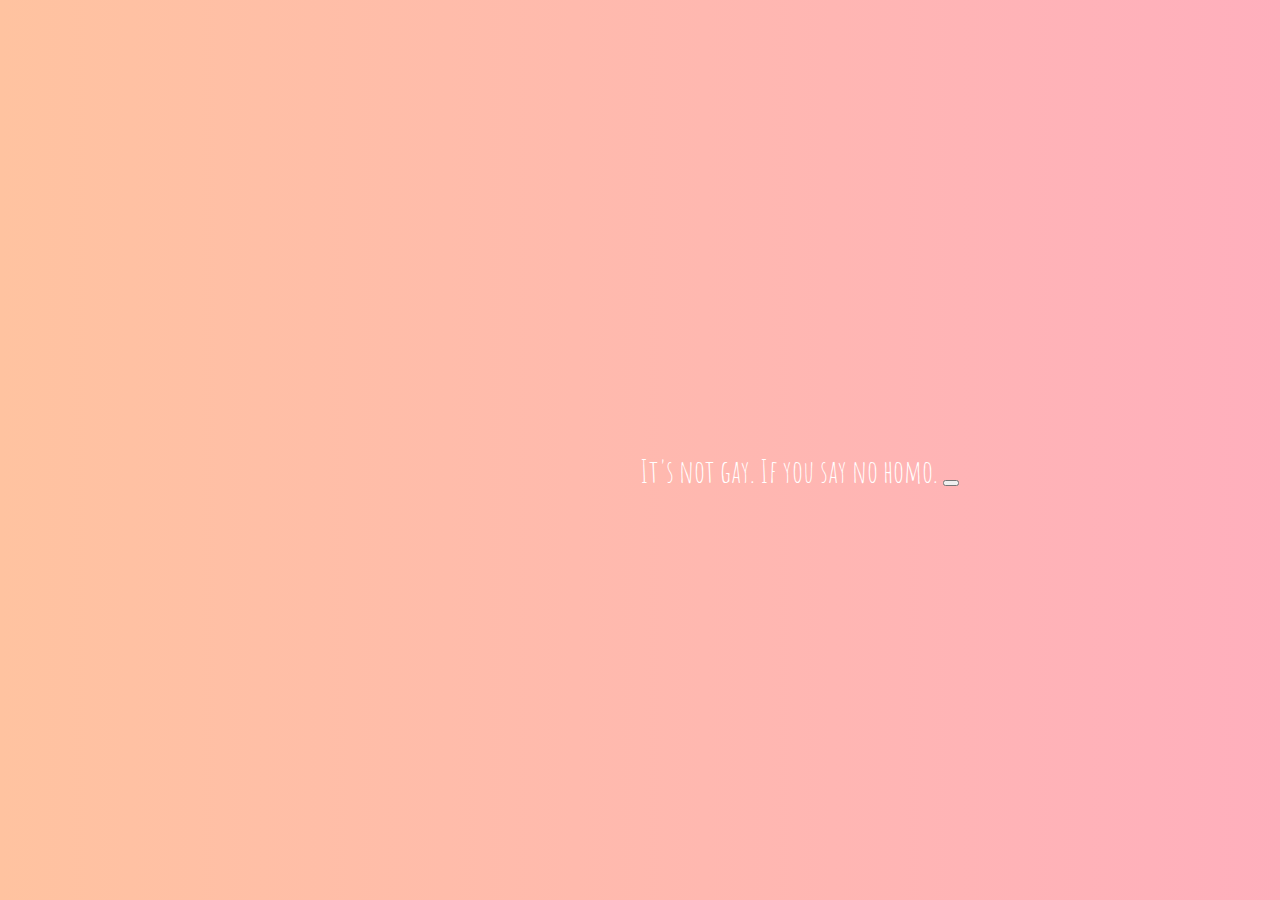
<file: index.html>
<!DOCTYPE html>
<html>
  <head>
    <meta charset="utf-8">
    <title></title>
    <link rel="stylesheet" href="./css/master.css">
  </head>
  <body>
<div class="logo">
  <span>It's not gay. If you say no homo.</span>
  <button id="b"></button>
</div>
<script src="./scripts/script.js" charset="utf-8"></script>
  </body>
</html>
</file>
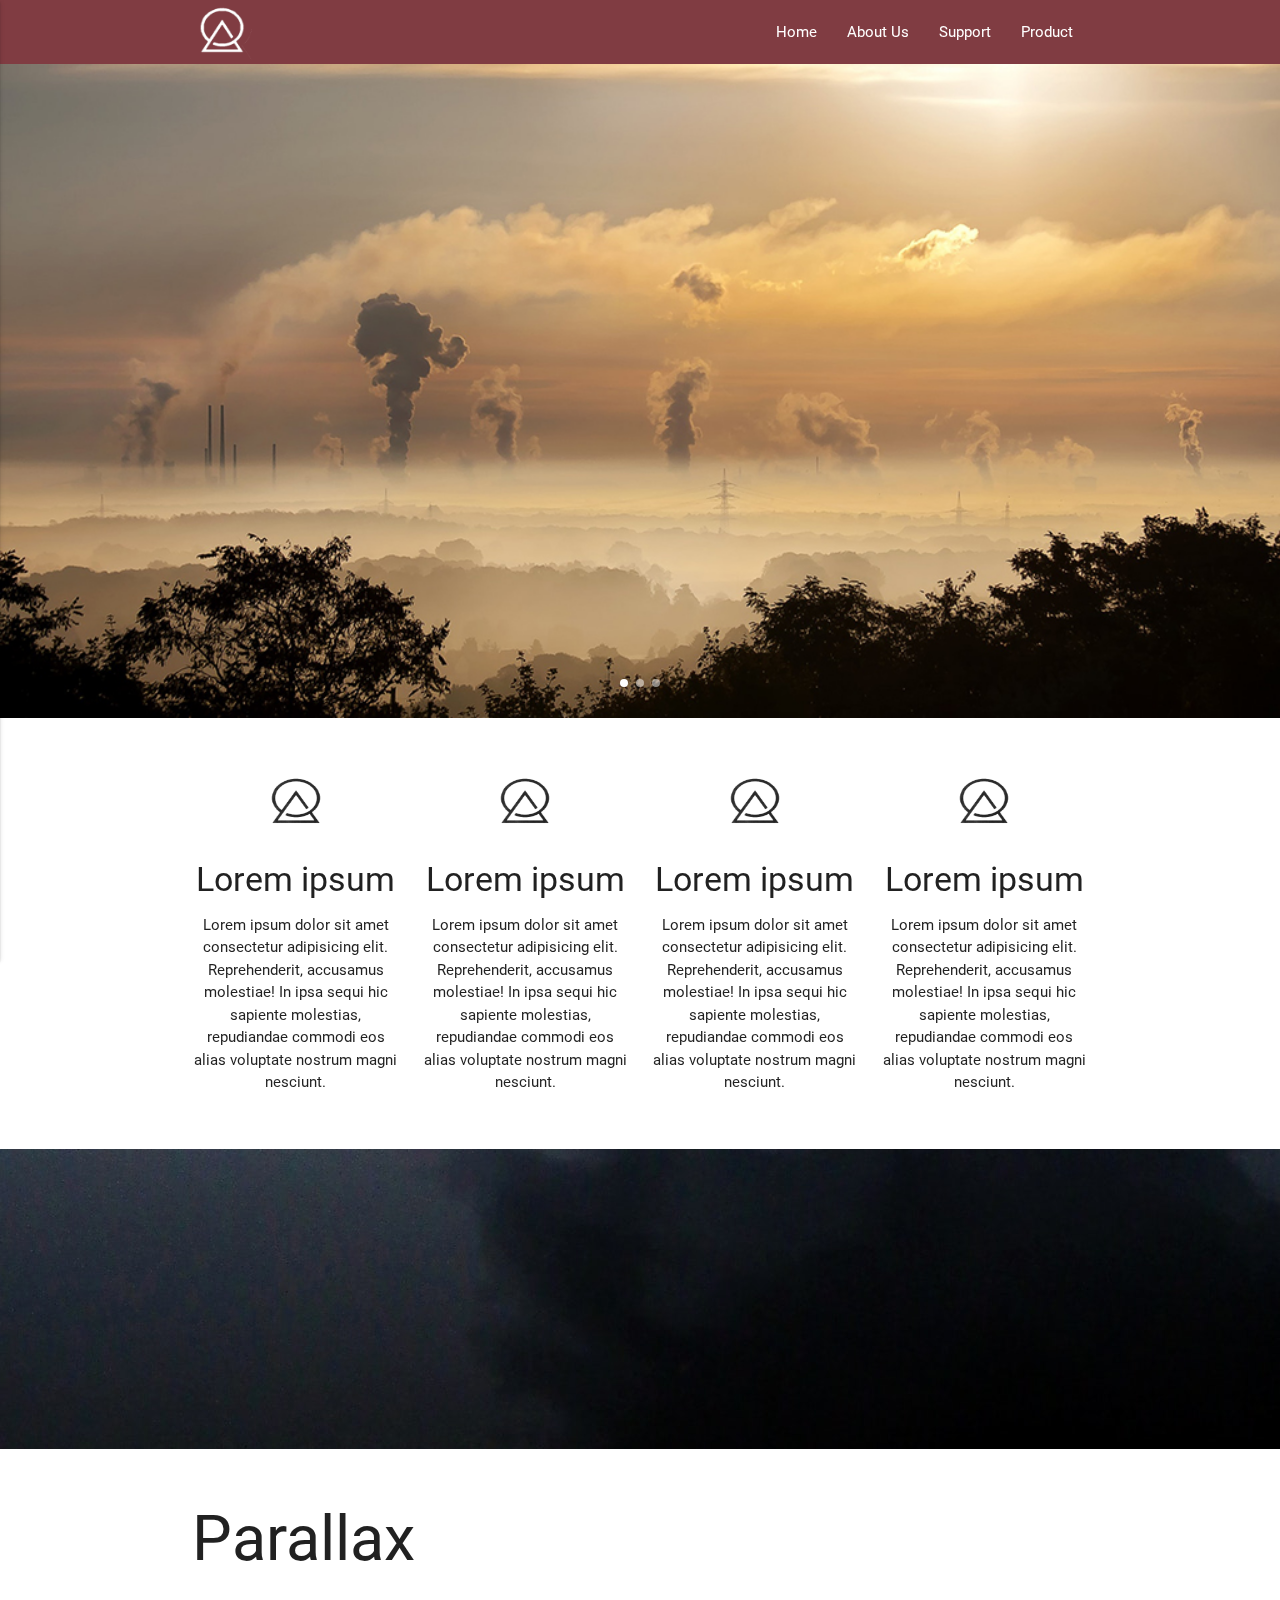
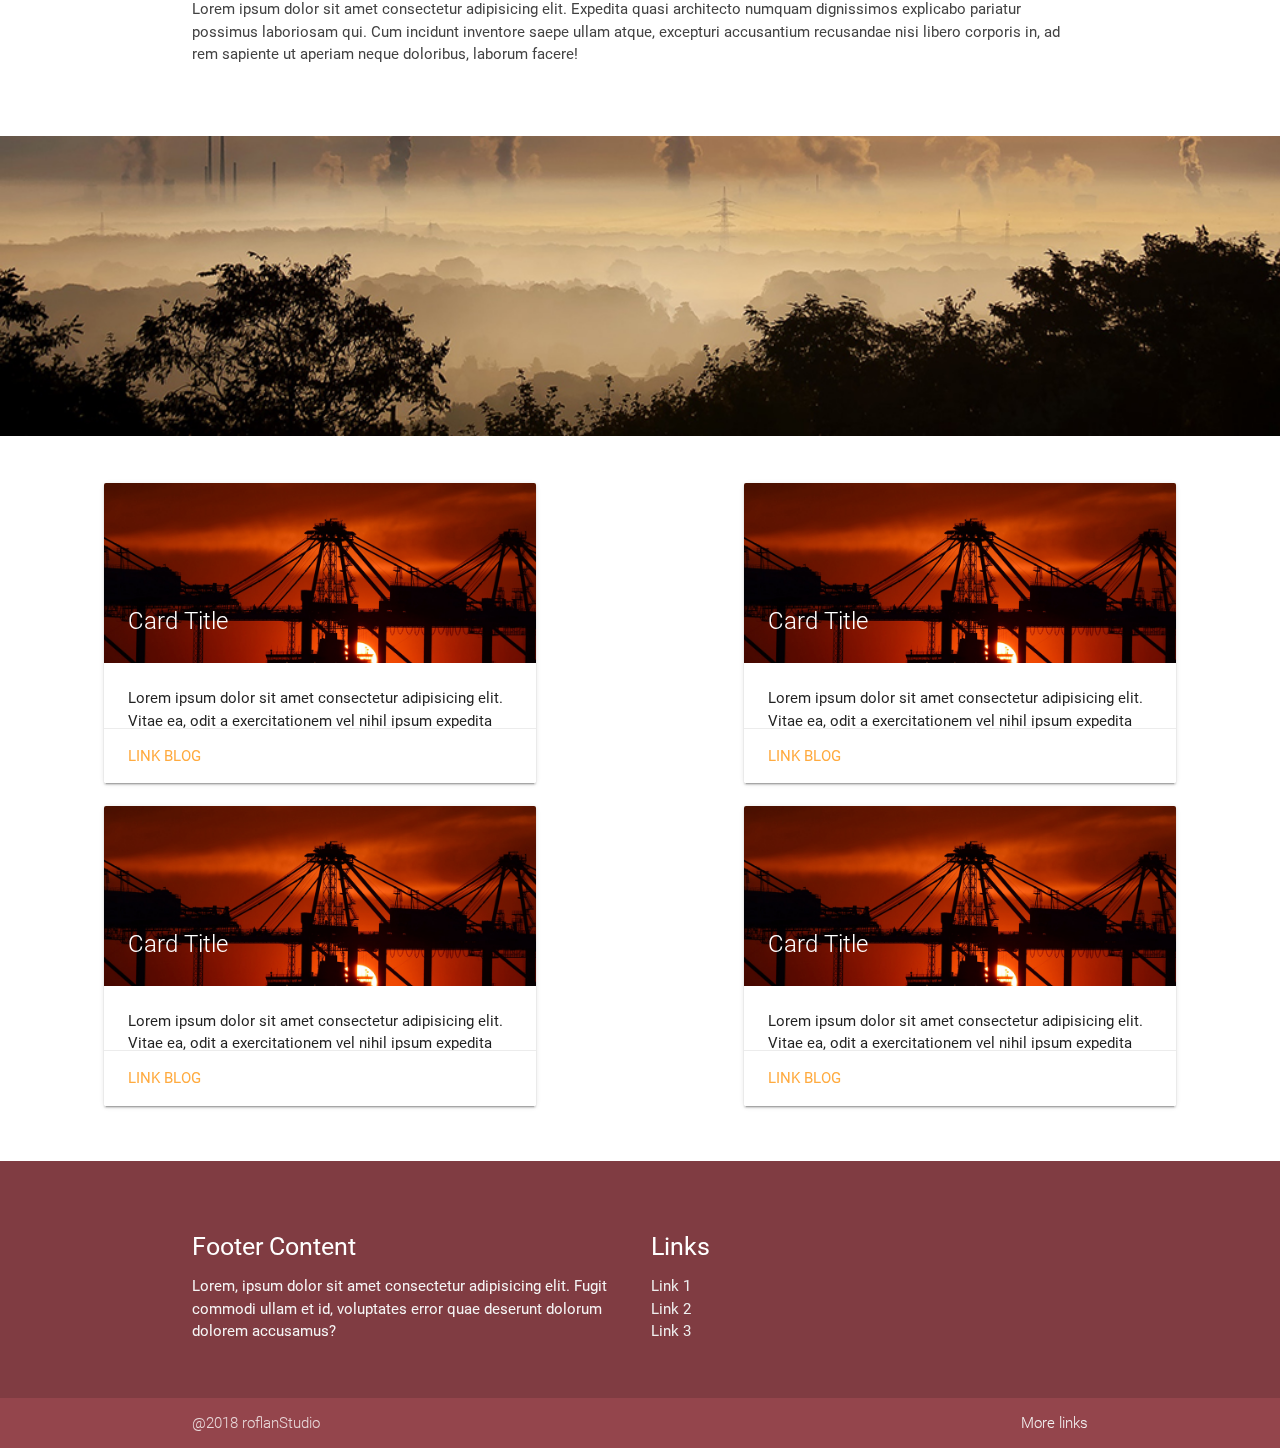
<file: materialize/index.html>
<!DOCTYPE html>
<html lang="en">
<head>
    <meta charset="UTF-8">
    <meta name="viewport" content="width=device-width, initial-scale=1.0">
    <meta http-equiv="X-UA-Compatible" content="ie=edge">
    <link rel="stylesheet" href="lib/materialize/css/materialize.css">
    <link href="https://fonts.googleapis.com/icon?family=Material+Icons" rel="stylesheet">
    <link rel="stylesheet" href="css/style.css">
    <title>Document</title>
</head>
<body>

    <!-- <div class="navbar-fixed"> -->
    <nav>
        <div class="nav-wrapper">
            <div class="container">
            <a href="#" class="brand-logo"><img src="img/logo2.png" alt="no img" height="60" width="60"></a>
            <a href="" data-activates="mobile-demo" class="button-collapse"><i class="material-icons">menu</i></a>
            <ul class="right hide-on-med-and-down">
                <li><a href="">Home</a></li>
                <li><a href="">About Us</a></li>
                <li><a class="modal-trigger" href="#modal1">Support</a></li>
                <li><a href="">Product</a></li>
            </ul>
            <ul class="side-nav" id="mobile-demo">
                    <li><a href="">Home</a></li>
                    <li><a href="">About Us</a></li>
                    <li><a href="">Support</a></li>
                    <li><a href="">Product</a></li>
                </ul>
            </div>
        </div>
    </nav>
<!-- </div> -->

<div class="full-width">
        <div class="carousel carousel-slider">
            <a href="#one" class="carousel-item"><img src="img/slider/slider-2.jpeg" alt="no img"></a>
            <a href="#two" class="carousel-item"><img src="img/slider/slider-3.jpeg" alt="no img"></a>
            <a href="#three" class="carousel-item"><img src="img/slider/slider-4.jpeg" alt="no img"></a>
        </div>
    </div>

<div class="container">
    <div class="row">
         <div class="col xl3 l4  m6 s12 center-align">
            <img src="img/logo1.png" alt="no img" width="100" height="80">
            <h4>Lorem ipsum</h4>
            <p>Lorem ipsum dolor sit amet consectetur adipisicing elit. Reprehenderit, accusamus molestiae! In ipsa sequi hic sapiente molestias, repudiandae commodi eos alias voluptate nostrum magni nesciunt.</p>
        </div> 
        <div class="col xl3 l4 m6 s12 center-align">
            <img src="img/logo1.png" alt="no img" width="100" height="80">
            <h4>Lorem ipsum</h4>
            <p>Lorem ipsum dolor sit amet consectetur adipisicing elit. Reprehenderit, accusamus molestiae! In ipsa sequi hic sapiente molestias, repudiandae commodi eos alias voluptate nostrum magni nesciunt.</p>
        </div> 
        <div class="col xl3 l4 m6 s12 center-align">
            <img src="img/logo1.png" alt="no img" width="100" height="80">
            <h4>Lorem ipsum</h4>
            <p>Lorem ipsum dolor sit amet consectetur adipisicing elit. Reprehenderit, accusamus molestiae! In ipsa sequi hic sapiente molestias, repudiandae commodi eos alias voluptate nostrum magni nesciunt.</p>
        </div> 
        <div class="col xl3 l4 m6 s12 center-align">
            <img src="img/logo1.png" alt="no img" width="100" height="80">
            <h4>Lorem ipsum</h4>
            <p>Lorem ipsum dolor sit amet consectetur adipisicing elit. Reprehenderit, accusamus molestiae! In ipsa sequi hic sapiente molestias, repudiandae commodi eos alias voluptate nostrum magni nesciunt.</p>
        </div> 
    </div>
</div>

<div class="parallax-container">
    <div class="parallax">
        <img src="img/slider/slider-5.jpeg" alt="no img">
    </div>
</div>
   
<div class="section white">
        <div class="row container">
            <h1 class="header">Parallax</h1>
            <p class="grey-text text-darken-3 lighten-3">Lorem ipsum dolor sit amet consectetur adipisicing elit. Expedita quasi architecto numquam dignissimos explicabo pariatur possimus laboriosam qui. Cum incidunt inventore saepe ullam atque, excepturi accusantium recusandae nisi libero corporis in, ad rem sapiente ut aperiam neque doloribus, laborum facere!</p>
        </div>
    </div>
    
    <div class="parallax-container">
            <div class="parallax">
                <img src="img/slider/slider-2.jpeg" alt="no img">
            </div>
    </div>

    <div id="modal1" class="modal">
       <div class="modal-content">
            <div class="row">
                <form action="" class="col s12">
                    <div class="row">
                        <div class="input-field col s6">
                            <i class="material-icons prefix">account_circle</i>
                            <label for="name">First Name</label> 
                            <input type="text" class="validate" placeholder="Name" name="name">
                            
                        </div>
             
                         <div class="input-field col s6">
                            <i class="material-icons prefix">account_circle</i>
                            <label for="lastName">Last Name</label> 
                            <input type="text" class="validate" placeholder="Last Name" name="lastName">
                            
                        </div>
                 </div>

                 <div class="row">
                     <div class="input-field col s12">
                        <i class="material-icons prefix">lock</i>
                        <input type="password" id="password" class="password">
                        <label for="password">Password</label>
                     </div>
                 </div>
                 
                 <div class="row">
                        <div class="input-field col s12">
                           <i class="material-icons prefix">mail</i>
                           <input type="email" id="email" class="email">
                           <label for="email">Email</label>
                        </div>
                    </div>
                </form>
            </div>
       </div> 

       <div class="modal-footer">
           <a href="#" class="modal-action modal-close waves-effect waves-green btn-flat">Submit</a>
       </div>
    </div>
<div class="row">
    <div class="col s6">
        <div class="container">
             <div class="card hoverable small">
                <div class="card-image">
                    <img src="img/slider/slider-4.jpeg" alt="no img">
                    <span class="card-title">Card Title</span>
                </div>
                <div class="card-content">
                    <p>Lorem ipsum dolor sit amet consectetur adipisicing elit. Vitae ea, odit a exercitationem vel nihil ipsum expedita deleniti excepturi quia!</p>
                </div>
                <div class="card-action">
                    <a href="#">Link blog</a>
                </div>
             </div>
    </div>
</div>
    <div class="col s6">
            <div class="container">
                    <div class="card hoverable small">
                        <div class="card-image">
                            <img src="img/slider/slider-4.jpeg" alt="no img">
                            <span class="card-title">Card Title</span>
                        </div>
                        <div class="card-content">
                            <p>Lorem ipsum dolor sit amet consectetur adipisicing elit. Vitae ea, odit a exercitationem vel nihil ipsum expedita deleniti excepturi quia!</p>
                        </div>
                        <div class="card-action">
                            <a href="#">Link blog</a>
                        </div>
                    </div>
                </div>
    </div>
    <div class="col s6">
            <div class="container">
                    <div class="card hoverable small">
                        <div class="card-image">
                            <img src="img/slider/slider-4.jpeg" alt="no img">
                            <span class="card-title">Card Title</span>
                        </div>
                        <div class="card-content">
                            <p>Lorem ipsum dolor sit amet consectetur adipisicing elit. Vitae ea, odit a exercitationem vel nihil ipsum expedita deleniti excepturi quia!</p>
                        </div>
                        <div class="card-action">
                            <a href="#">Link blog</a>
                        </div>
                    </div>
                </div>
    </div>
    <div class="col s6">
            <div class="container">
                    <div class="card hoverable small">
                        <div class="card-image">
                            <img src="img/slider/slider-4.jpeg" alt="no img">
                            <span class="card-title">Card Title</span>
                        </div>
                        <div class="card-content">
                            <p>Lorem ipsum dolor sit amet consectetur adipisicing elit. Vitae ea, odit a exercitationem vel nihil ipsum expedita deleniti excepturi quia!</p>
                        </div>
                        <div class="card-action">
                            <a href="#">Link blog</a>
                        </div>
                    </div>
                </div>
    </div>
</div>
    
<!-- <div class="container">
    <a href="#!" class="btn-large waves-effect waves-mycolor" id="button">Click</a>
     <img src="img/slider/slider-2.jpeg" alt="" id="fade-img" style="opacity: 0;"> 
    <ul id="ul-test">
        <li>Test</li>
        <li>Test</li>
        <li>Test</li>
        <li>Test</li>
    </ul>
    <a href="#" class="btn btn-floating pulse"><i class="material-icons">menu</i></a>
</div> -->

<footer class="page-footer">
    <div class="container">
        <div class="row">
            <div class="col l6 s12">
                <h5 class="white-text">Footer Content</h5>
                <p class="grey-text text-lighten-4">Lorem, ipsum dolor sit amet consectetur adipisicing elit. Fugit commodi ullam et id, voluptates error quae deserunt dolorum dolorem accusamus?</p>
            </div>
            <div class="col l4 offset-12 s12">
                <h5 class="white-text">Links</h5>
                <ul>
                    <li><a href="#" class="grey-text text-lighten-3">Link 1</a></li>
                    <li><a href="#" class="grey-text text-lighten-3">Link 2</a></li>
                    <li><a href="#" class="grey-text text-lighten-3">Link 3</a></li>
                </ul>
            </div>
        </div>       
    </div>
    <div class="footer-copyright">
            <div class="container">
                @2018 roflanStudio
                <a href="#" class="grey-text text-lighten-4 right">More links</a>
            </div>
        </div>
</footer>
    <script src="lib/jQuery/jquery-3.2.1.min.js"></script>
    <script src="lib/materialize/js/materialize.js"></script>
    <script src="js/script.js"></script>

</body>
</html>
</file>
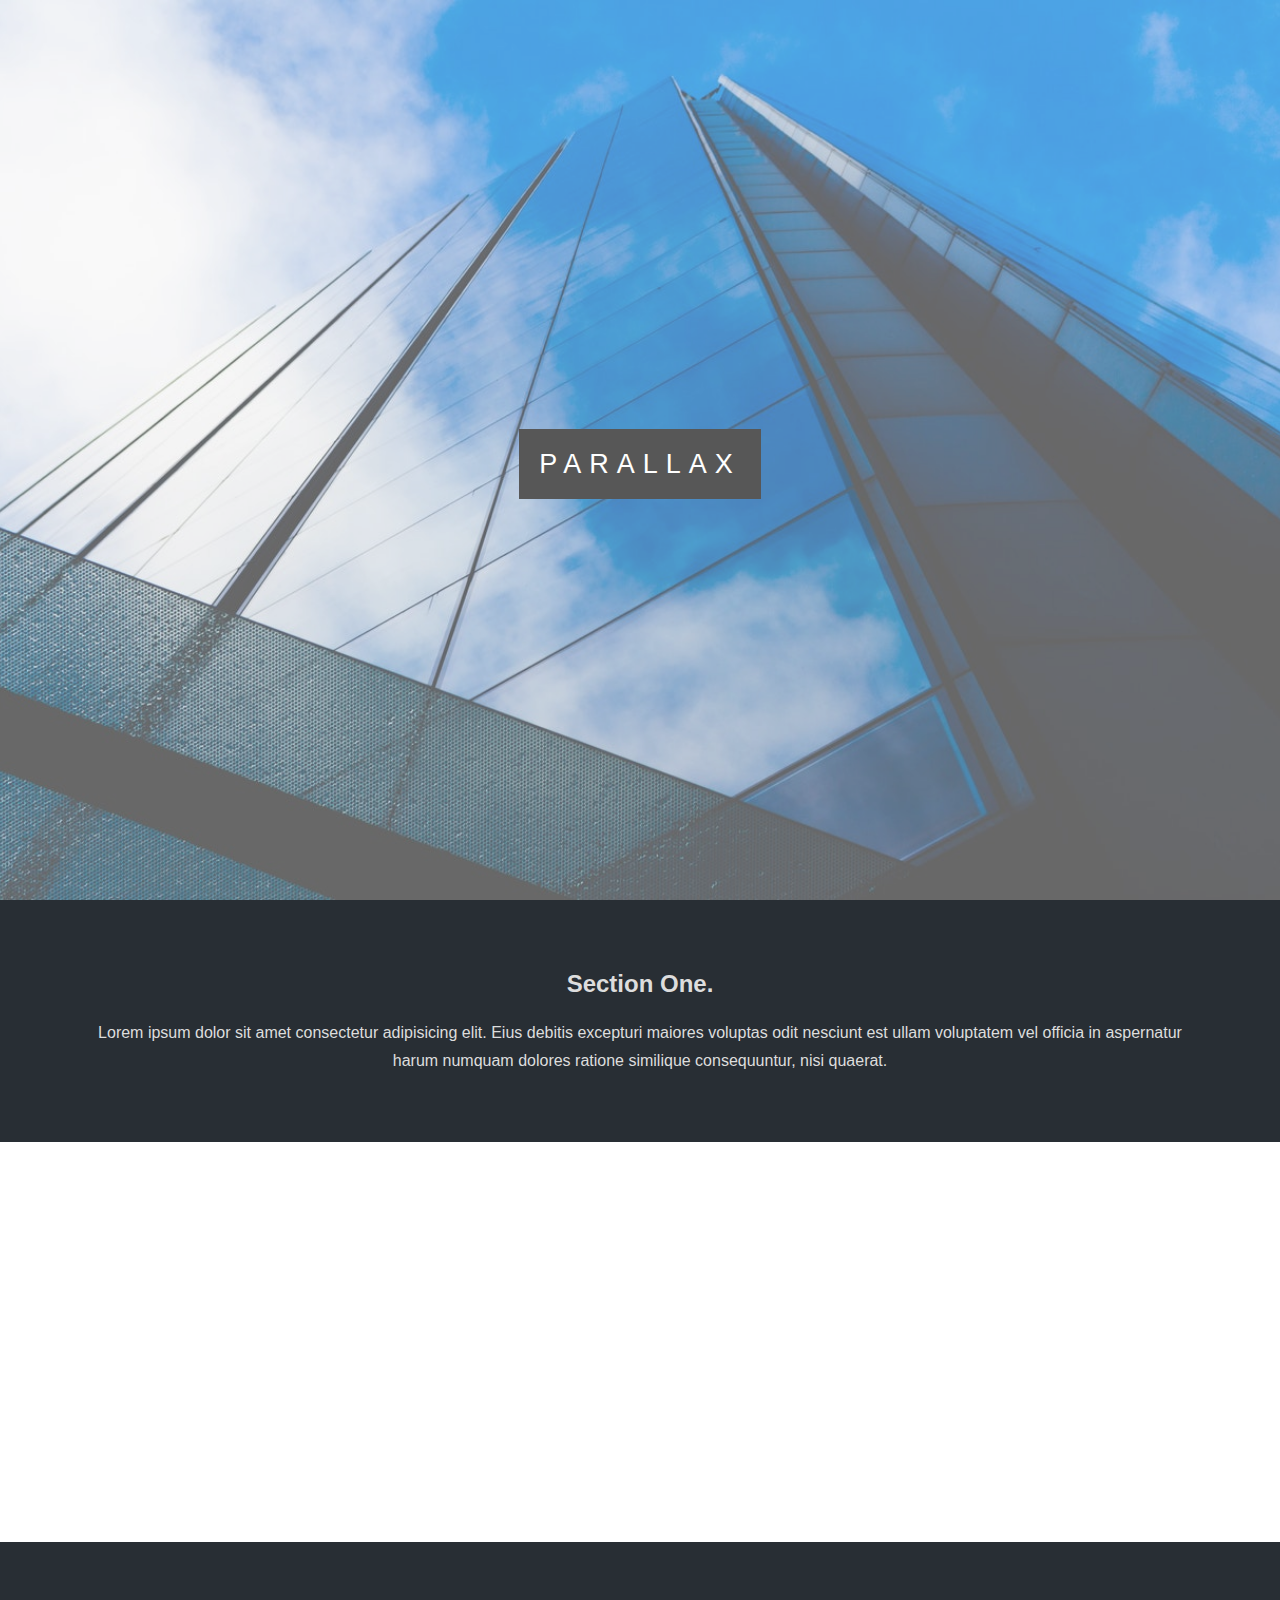
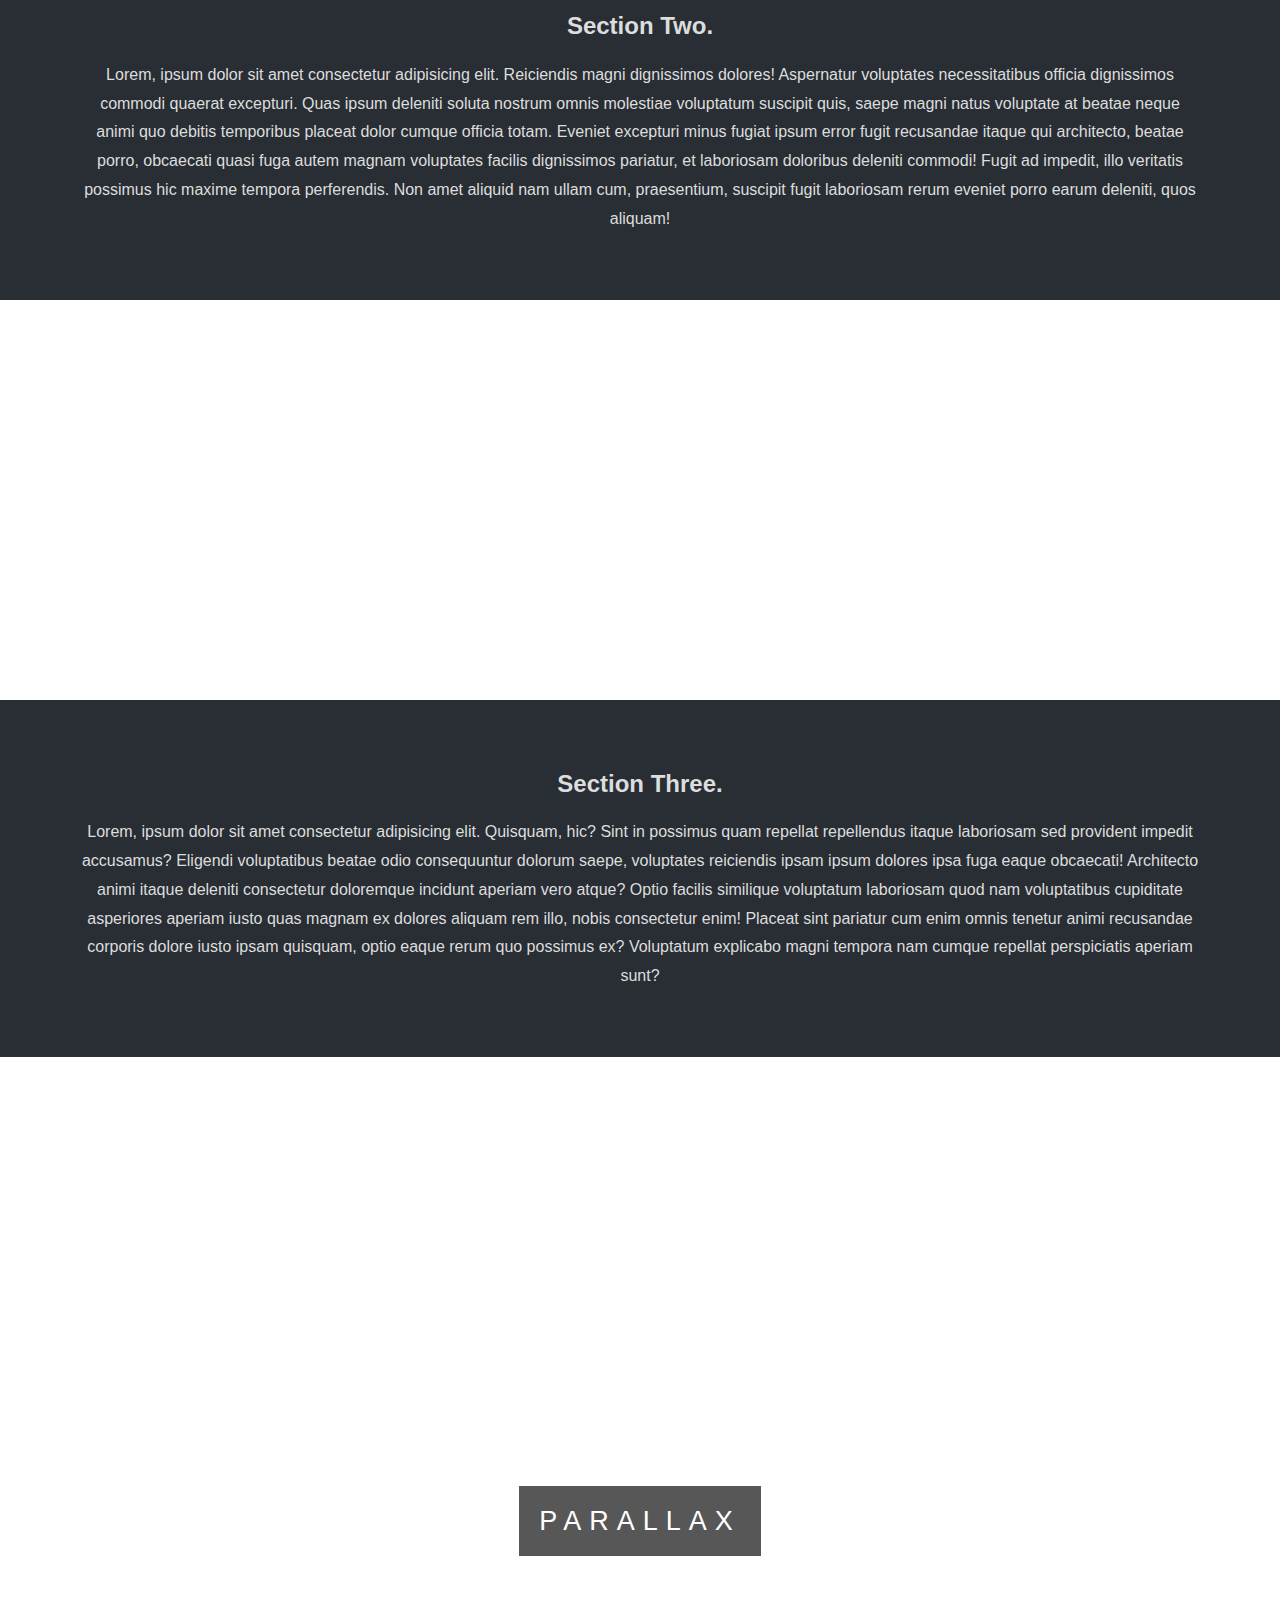
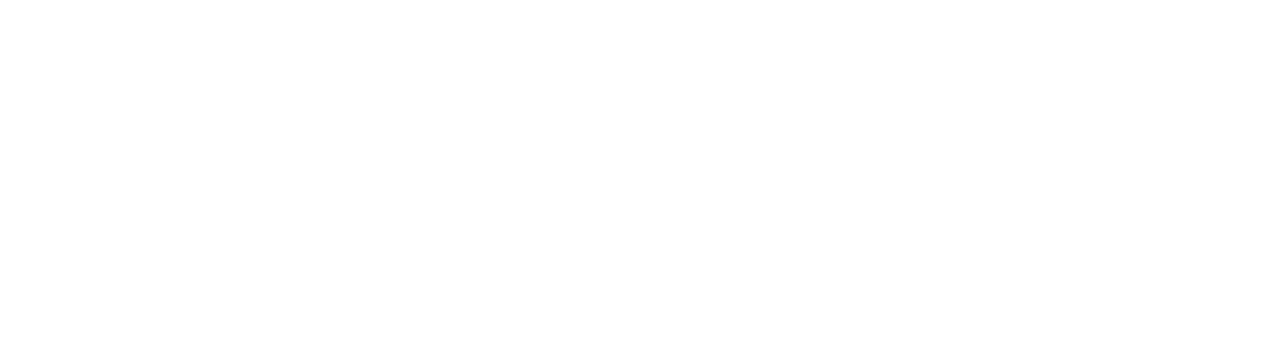
<file: Parallax/index.html>
<!DOCTYPE html>
<html lang="en">

<head>
    <meta charset="UTF-8">
    <meta name="viewport" content="width=device-width, initial-scale=1.0">
    <meta http-equiv="X-UA-Compatible" content="ie=edge">
    <title>Parallax</title>
    <link rel="stylesheet" href="css/style.css">
</head>

<body>
    <div class="pimg1">
        <div class="ptext">
            <span class="border">
                Parallax
            </span>
        </div>
    </div>
    <section class="section section-dark">
        <h2>Section One.</h2>
        <p>Lorem ipsum dolor sit amet consectetur adipisicing elit. Eius debitis excepturi maiores voluptas odit nesciunt est
            ullam voluptatem vel officia in aspernatur harum numquam dolores ratione similique consequuntur, nisi quaerat.</p>
    </section>
    <div class="pimg2">
        <div class="ptext">
            <span class="border trans">
                Image Two Text
            </span>
        </div>
    </div>
    <section class="section section-dark">
        <h2>Section Two.</h2>
        <p>Lorem, ipsum dolor sit amet consectetur adipisicing elit. Reiciendis magni dignissimos dolores! Aspernatur voluptates
            necessitatibus officia dignissimos commodi quaerat excepturi. Quas ipsum deleniti soluta nostrum omnis molestiae
            voluptatum suscipit quis, saepe magni natus voluptate at beatae neque animi quo debitis temporibus placeat dolor
            cumque officia totam. Eveniet excepturi minus fugiat ipsum error fugit recusandae itaque qui architecto, beatae
            porro, obcaecati quasi fuga autem magnam voluptates facilis dignissimos pariatur, et laboriosam doloribus deleniti
            commodi! Fugit ad impedit, illo veritatis possimus hic maxime tempora perferendis. Non amet aliquid nam ullam
            cum, praesentium, suscipit fugit laboriosam rerum eveniet porro earum deleniti, quos aliquam!</p>
    </section>
    <div class="pimg3">
        <div class="ptext">
            <span class="border trans">Image Three Text</span>
        </div>
    </div>
    <section class="section section-dark">
        <h2>Section Three.</h2>
        <p>Lorem, ipsum dolor sit amet consectetur adipisicing elit. Quisquam, hic? Sint in possimus quam repellat repellendus
            itaque laboriosam sed provident impedit accusamus? Eligendi voluptatibus beatae odio consequuntur dolorum saepe,
            voluptates reiciendis ipsam ipsum dolores ipsa fuga eaque obcaecati! Architecto animi itaque deleniti consectetur
            doloremque incidunt aperiam vero atque? Optio facilis similique voluptatum laboriosam quod nam voluptatibus cupiditate
            asperiores aperiam iusto quas magnam ex dolores aliquam rem illo, nobis consectetur enim! Placeat sint pariatur
            cum enim omnis tenetur animi recusandae corporis dolore iusto ipsam quisquam, optio eaque rerum quo possimus
            ex? Voluptatum explicabo magni tempora nam cumque repellat perspiciatis aperiam sunt?</p>
    </section>

    <div class="pimg1">
        <div class="ptext">
            <span class="border">
                Parallax
            </span>
        </div>
    </div>
</body>

</html>
</file>
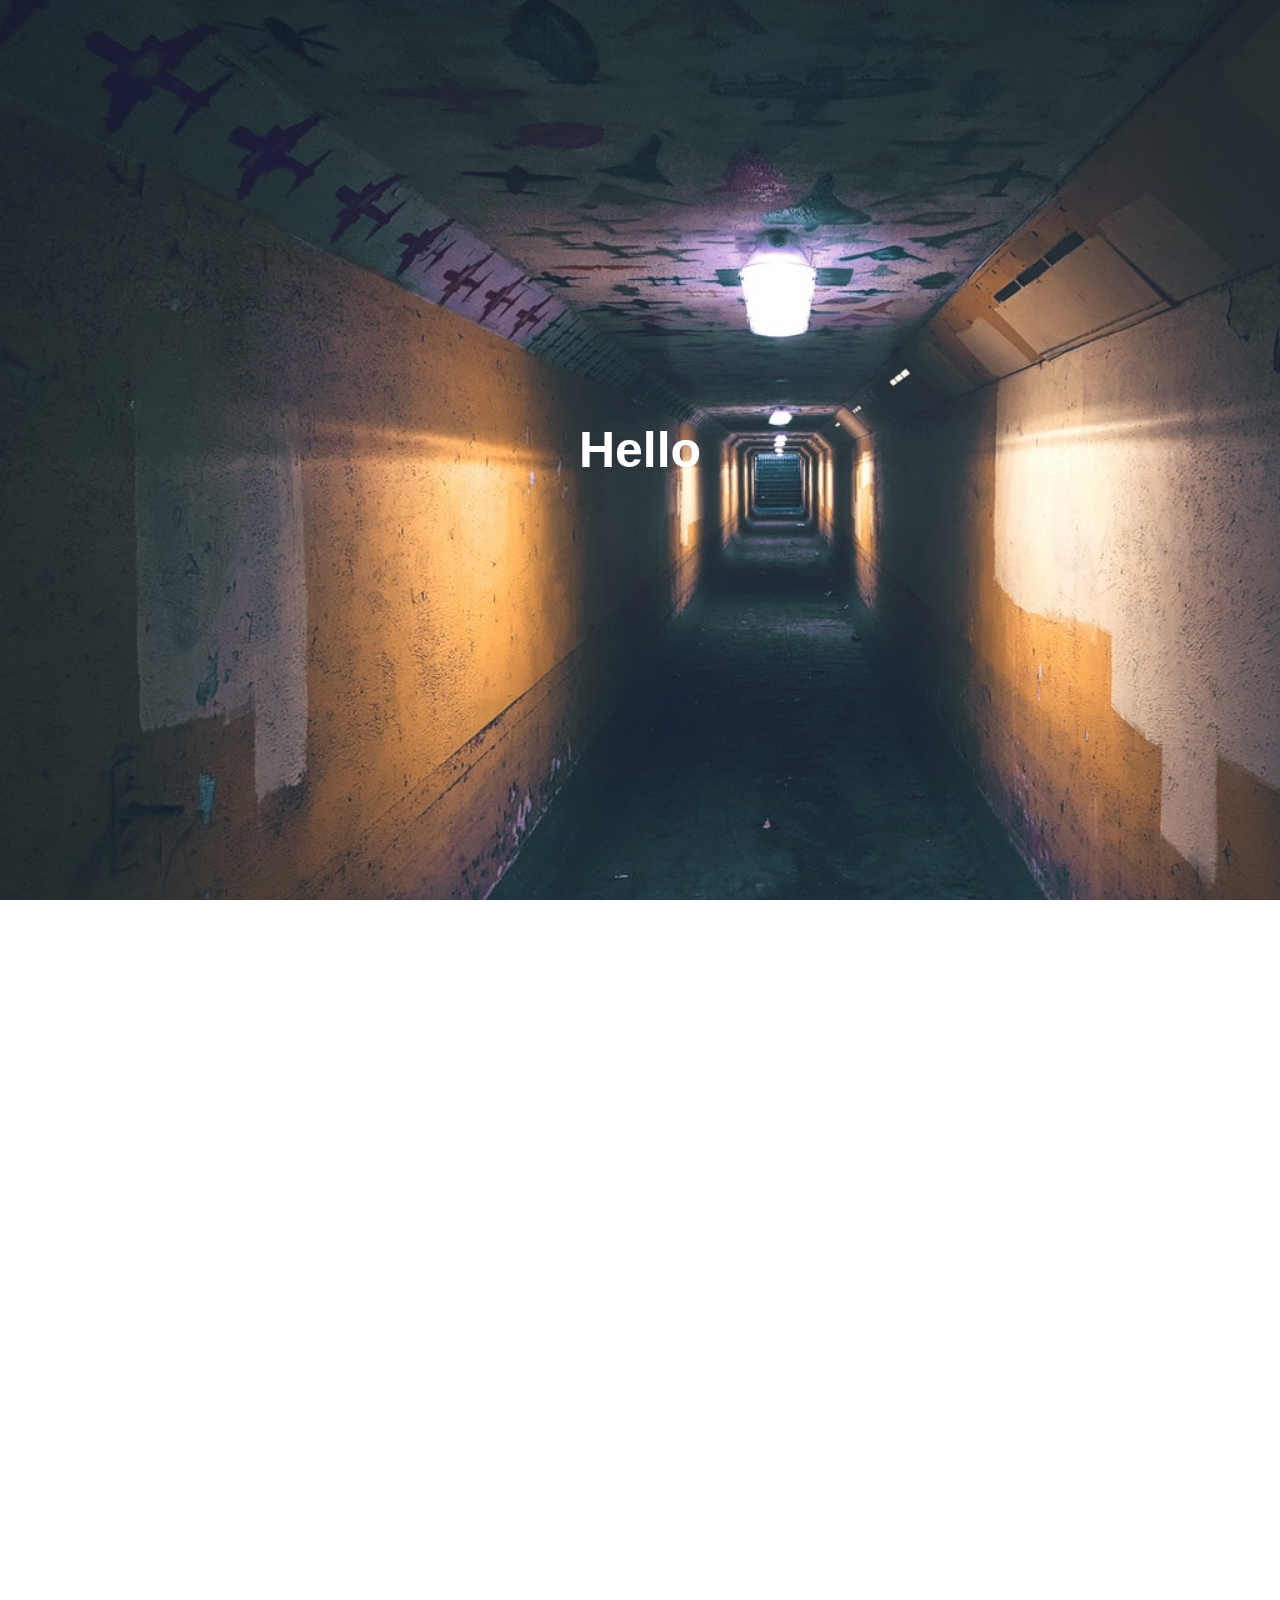
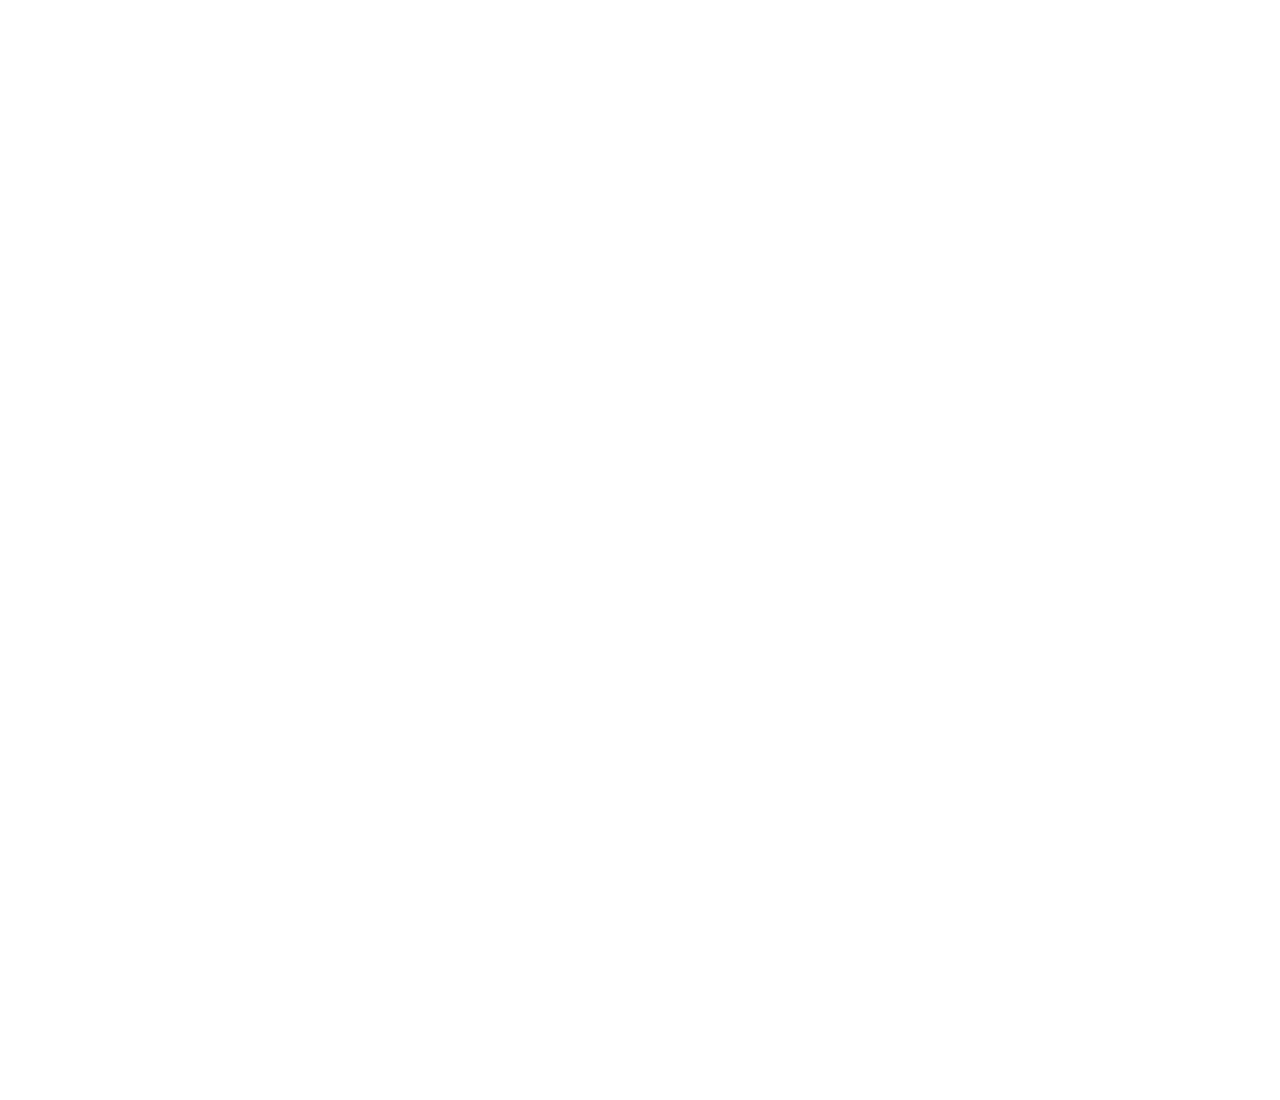
<file: Paralx(css)/index.html>
<!DOCTYPE html>
<html lang="en">
<head>
    <meta charset="UTF-8">
    <meta name="viewport" content="width=device-width, initial-scale=1.0">
    <meta http-equiv="X-UA-Compatible" content="ie=edge">
    <title>Document</title>
    <link rel="stylesheet" href="css/style.css">
</head>
<body>
    <div class="box-1">
        <h1>Hello</h1>
    </div>
    <div class="box-2">
        <h1>Hello</h1>
    </div>
    <div class="box-3">
        <h1>Hello</h1>
    </div>
</body>
</html>
</file>
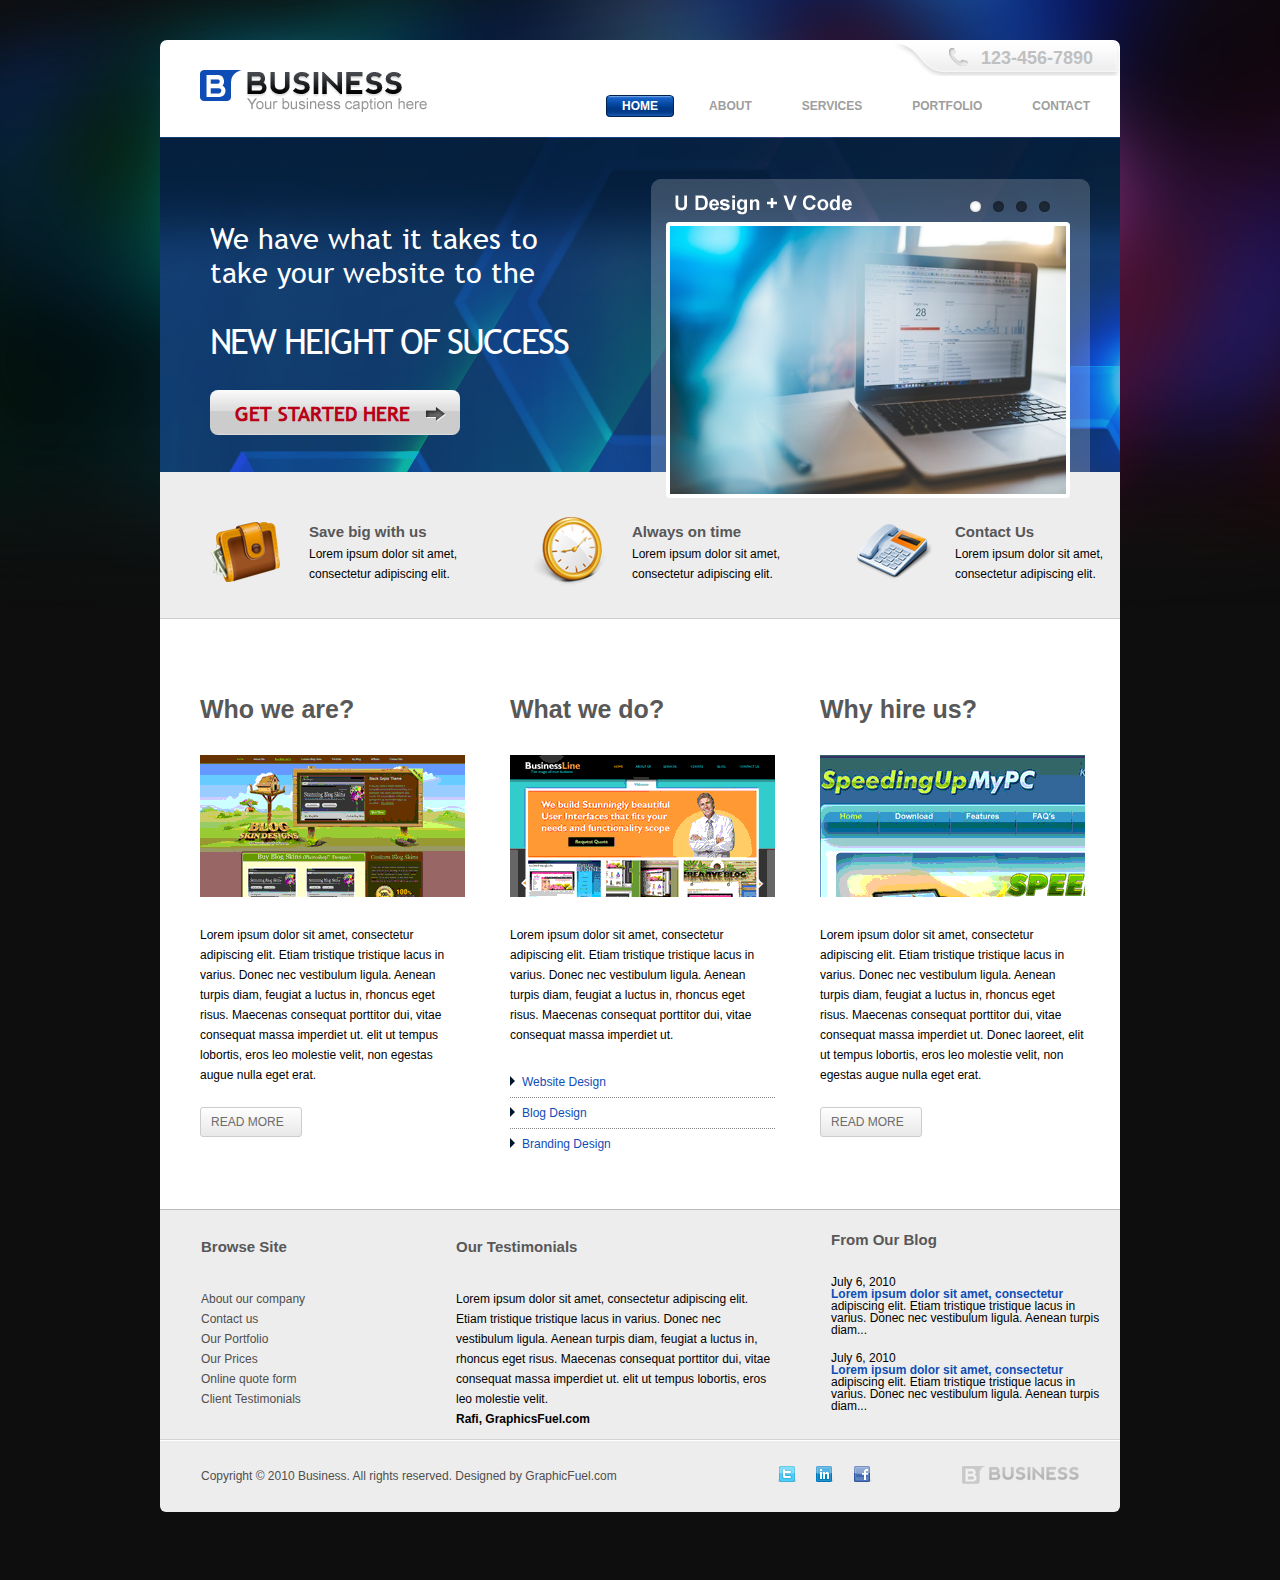
<file: PSD-Maket/index.html>
<!DOCTYPE html>
<html lang="en">
<head>
    <meta charset="UTF-8">
    <meta name="viewport" content="width=device-width, initial-scale=1.0">
    <meta http-equiv="X-UA-Compatible" content="ie=edge">
    <title>Home Page</title>
    <link rel="stylesheet" href="css/style.css">    
</head>
<body>
    <div class="wrapper">
        <header>
            <h1><a href="#"><img src="img/logo.png" alt="Logo"></a></h1>
            <span class="tel">123-456-7890</span>
            <nav>
                <ul>
                    <li><a href="html/contact.html" title="Contact">Contact</a></li>
                    <li><a href="html/portfolio.html" title="Portfolio">Portfolio</a></li>
                    <li><a href="html/services.html" title="Services">Services</a></li>
                    <li><a href="html/about.html" title="About">About</a></li>
                    <li class="current"><a href="index.html" title="Home">Home</a></li>
                </ul>
            </nav>
        </header>
        <div class="slider-block">
            <div class="flexslider">
                <ul class="slides">
                    <li><img src="img/slider/slider-1.jpeg" alt="img"></li>
                    <li><img src="img/slider/slider-2.jpeg" alt="img"></li>
                    <li><img src="img/slider/slider-3.jpeg" alt="img"></li>
                    <li><img src="img/slider/slider-4.jpeg" alt="img"></li>
                </ul>
            </div>
            <p>We have what it takes to<br/> take your website to the </p>
            <p class="fs35">new height of success</p>
            <a href="#" class="started">GET STARTED HERE</a>
        </div>
        <ul class="blur">
            <li class="wallet">
                <h3>Save big with us</h3>
                <p>Lorem ipsum dolor sit amet,<br/> 
                    consectetur adipiscing elit.</p>
            </li>
            <li class="clock">
                <h3>Always on time</h3>
                <p>Lorem ipsum dolor sit amet,<br/> 
                    consectetur adipiscing elit.</p>
            </li>
            <li class="phone">
                <h3>Contact Us</h3>
                <p>Lorem ipsum dolor sit amet,<br/> 
                    consectetur adipiscing elit.</p>
            </li>
        </ul>

        <ul class="middle-block">
            <li>
                <h2>Who we are?</h2>
                <img src="img/middle-block/content-1.gif" alt="img">
                <p>Lorem ipsum dolor sit amet, consectetur adipiscing elit. Etiam tristique tristique lacus in varius. Donec nec vestibulum ligula. Aenean turpis diam, feugiat a luctus in, rhoncus eget risus. Maecenas consequat porttitor dui, vitae consequat massa imperdiet ut. elit ut tempus lobortis, eros leo molestie velit, non egestas augue nulla eget erat.</p>
                <a href="#" class="read-more">Read More</a>
            </li>
            <li>
                <h2>What we do?</h2>
                <img src="img/middle-block/content-2.gif" alt="img">
                <p>Lorem ipsum dolor sit amet, consectetur adipiscing elit. Etiam tristique tristique lacus in varius. Donec nec vestibulum ligula. Aenean turpis diam, feugiat a luctus in, rhoncus eget risus. Maecenas consequat porttitor dui, vitae consequat massa imperdiet ut.</p>
                <ul class="design">
                    <li><a href="#" title="link">Website Design</a></li>
                    <li><a href="#" title="link">Blog Design</a></li>
                    <li><a href="#" title="link">Branding Design</a></li>
                </ul>
            </li>
            <li>
                <h2>Why hire us?</h2>
                <img src="img/middle-block/content-3.gif" alt="img">
                <p>Lorem ipsum dolor sit amet, consectetur adipiscing elit. Etiam tristique tristique lacus in varius. Donec nec vestibulum ligula. Aenean turpis diam, feugiat a luctus in, rhoncus eget risus. Maecenas consequat porttitor dui, vitae consequat massa imperdiet ut. Donec laoreet, elit ut tempus lobortis, eros leo molestie velit, non egestas augue nulla eget erat.</p>
                <a href="#" class="read-more">Read More</a>
            </li>
        </ul>
        <footer>
            <ul class="top-footer">
                <li class="first-block">
                    <h3>Browse Site</h3>
                    <ul>
                        <li><a href="#">About our company</a></li>
                        <li><a href="#">Contact us</a></li>
                        <li><a href="#">Our Portfolio</a></li>
                        <li><a href="#">Our Prices</a></li>
                        <li><a href="#">Online quote form</a></li>
                        <li><a href="#">Client Testimonials</a></li>
                    </ul>
                </li>
                <li class="second-block">
                    <h3>Our Testimonials</h3>
                    <p>Lorem ipsum dolor sit amet, consectetur adipiscing elit. Etiam tristique tristique lacus in varius. Donec nec vestibulum ligula. Aenean turpis diam, feugiat a luctus in, rhoncus eget risus. Maecenas consequat porttitor dui, vitae consequat massa imperdiet ut. elit ut tempus lobortis, eros leo molestie velit.</p>
                    <span class="bold">Rafi, GraphicsFuel.com</span>
                </li>
                <li class="third-block">
                    <h3>From Our Blog</h3>
                    <p class="data">July 6, 2010</p>
                    <p><span class="blue">Lorem ipsum dolor sit amet, consectetur </span><br/>adipiscing elit. Etiam tristique tristique lacus in varius. Donec nec vestibulum ligula. Aenean turpis diam...</p>
                    <p class="data">July 6, 2010</p>
                    <p><span class="blue">Lorem ipsum dolor sit amet, consectetur </span>adipiscing elit. Etiam tristique tristique lacus in varius. Donec nec vestibulum ligula. Aenean turpis diam...</p>
                </li>
            </ul>
            <div class="bottom-footer">
                <a href="" class="logo"><img src="img/footer/right-logo.png" alt="no-logo"></a>                                
                    <ul class="social">
                        <li><a href="#" class="twitter"></a></li>
                        <li><a href="#" class="linked"></a></li>
                        <li><a href="#" class="facebook"></a></li>
                    </ul>               
                <p>Copyright © 2010 Business. All rights reserved. Designed by GraphicFuel.com</p>
            </div>
        </footer>
    </div>     

    <!-- <script src="js/jquery-3.2.1.min.js"></script> -->
    <script type="text/jscript"  src="http://ajax.googleapis.com/ajax/libs/jquery/1.9.0/jquery.min.js"></script>
    <script src="js/jquery.flexslider-min.js"></script>
    <script src="js/script.js"></script>
</body>
</html>
</file>
<file: css/master.css>
@import url('https://fonts.googleapis.com/css?family=Amatic+SC');
body{
background: #FFAFBD;  /* fallback for old browsers */
background: -webkit-linear-gradient(to right, #ffc3a0, #FFAFBD);  /* Chrome 10-25, Safari 5.1-6 */
background: linear-gradient(to right, #ffc3a0, #FFAFBD); /* W3C, IE 10+/ Edge, Firefox 16+, Chrome 26+, Opera 12+, Safari 7+ */
}

.logo{
  top: 50%;
  left: 50%;
  position: absolute;
  font: 2em 'Amatic SC', cursive;
  color: white;
}
</file>
<file: materialize/css/style.css>
nav{
    background: #803c42;
}

/* body{
    display: flex;
    flex-direction: column;
    min-height: 100vh;
} */

/* main{
    flex:1 0 auto;
} */

.row{
    margin-top: 40px;
    margin-bottom: 40px;
}

.parallax-container{
    height: 300px;
}

.waves-effect.waves-mycolor .waves-ripple{
    background-color: #803c42;
}

#ul-test li{
    opacity: 0;
}

.page-footer{
    background-color: #803c42;
}

.page-footer .footer-copyright{
    background-color: #94454c;
}
/* .row div{
    border-style: dotted;
    border-width: 2px;
} */
</file>
<file: Parallax/css/style.css>
body, html{
    height: 100%;
    margin: 0;
    font-size: 16px;
    font-family: "Lato", sans-serif;
    font-weight: 400;
    line-height: 1.8em;
    color: #666;
}

/* Scrolling effect */

.pimg1, .pimg2, .pimg3{
    position: relative;
    opacity: 0.70;
    background-position: center;
    background-size: cover;
    background-repeat: no-repeat;
    background-attachment: fixed;
}

/* end */

.pimg1{
    background-image: url(../img/ph-1.jpeg);
    min-height: 100%;
}

.pimg2{
    background-image: url(../img/ph-2.jpeg);
    min-height: 400px;
}

.pimg3{
    background-image: url(../img/ph-3.jpeg);
    min-height: 400px;
}

/* Sections */

.section{
    text-align: center;
    padding: 50px 80px;
}

.section-light{
    background-color: lightgrey;   
    color: #666;    
}

.section-dark{
    background-color: #282e34;
    color: #ddd;
}

/* Sections end */

.ptext{
    position: absolute;
    top: 50%;
    width: 100%;
    text-align: center;
    color: #000;
    font-size: 27px;
    letter-spacing: 8px;
    text-transform: uppercase;
}

.ptext .border{
    background-color: #111;
    color: white;
    padding: 20px;
}

.ptext .border.trans{
    background-color: transparent;
}

/* off parallax effect for mobiledevices */
@media(max-width:568px){
    .pimg1, .pimg2, .pimg3{
        background-attachment: scroll;
    }
}
</file>
<file: Paralx(css)/css/style.css>
*{
    margin: 0;
    padding: 0;
}

.box-1{
    height: 100vh;
    width: 100%;
    background-image: url(../img/pll-1.jpeg);
    background-size: cover;
    display: table;
    background-attachment: fixed;    
}

.box-2{
    height: 100vh;
    width: 100%;
    background-image: url(../img/pll-2.jpeg);
    background-size: cover;
    display: table;
    background-attachment: fixed;        
}

.box-3{
    height: 100vh;
    width: 100%;
    background-image: url(../img/pll-3.jpeg);
    background-size: cover;
    display: table;
    background-attachment: fixed;        
}

h1{
    font-family: Arial, Helvetica, sans-serif;
    font-size: 50px;
    color:white;
    margin: 0px;
    text-align: center;
    display: table-cell;
    vertical-align: middle;         
}
</file>
<file: PSD-Maket/css/style.css>
* {
  padding: 0;
  margin: 0;
}

ul {
  list-style: none;
}

a {
  text-decoration: none;
}

body {
  background: url(../img/bodybg.png) no-repeat 50% 0 #0e0e0e;
  font: 12px/1.67 Arial, Helvetica, sans-serif;
  padding: 40px 0;
  height: 1500px;
}

.wrapper {
  width: 960px;
  margin: 0 auto;
}

/*HEADER BEGIN*/

header {
  background: #ffffff;
  height: 97px;
  -o-border-radius: 7px 7px 0 0;
  -moz-border-radius: 7px 7px 0 0;
  -webkit-border-radius: 7px 7px 0 0;
  border-radius: 7px 7px 0 0;
}

header h1 {
  float: left;
  margin: 30px 0 0 40px;
}

.tel {
  background: url(../img/phonebg.png) repeat-x 0 0;
  padding: 3px 27px 3px 90px;
  font-size: 18px;
  font-weight: bold;
  color: #c0c0c0;
  float: right;
}

nav {
  float: right;
  clear: right;
}

nav li {
  float: right;
  margin: 20px 15px 0 5px;
}

nav li a {
  font-size: 12px;
  color: #9e9e9e;
  text-transform: uppercase;
  font-weight: bold;
  padding: 3px 15px;
}

nav li a:hover {
  background: url(../img/homelibg.gif) repeat-x 0 0;
  -o-border-radius: 4px;
  -moz-border-radius: 4px;
  -webkit-border-radius: 4px;
  border-radius: 4px;
  color: white;
}

nav li.current a {
  background: url(../img/homelibg.gif) repeat-x 0 0;
  border: 1px solid #00224b;
  -o-border-radius: 4px;
  -moz-border-radius: 4px;
  -webkit-border-radius: 4px;
  border-radius: 4px;
  color: white;
}

/*HEADER END*/

@font-face {
  font-family: 'Treb';
  src: url(../fonts/treb.ttf);
}

.slider-block {
  background: url(../img/sliderblockbg.png) no-repeat 0 0;
  height: 250px;
  padding: 85px 50px 0;
  color: #fff;
  font-size: 29px;
  font-family: Treb;
  line-height: 34px;
}

.fs35 {
  margin: 35px 0 35px;
  font-size: 35px;
  font-style: bold;
  text-transform: uppercase;
  letter-spacing: -2px;
}

/*SLIDER START*/

.flexslider {
  /* margin: 0 0 60px; */
  background: #fff;
  border: 4px solid #fff;
  position: relative;
  zoom: 1;
  -webkit-border-radius: 4px;
  -moz-border-radius: 4px;
  border-radius: 4px;
  -webkit-box-shadow: '' 0 1px 4px rgba(0, 0, 0, 0.2);
  -moz-box-shadow: '' 0 1px 4px rgba(0, 0, 0, 0.2);
  -o-box-shadow: '' 0 1px 4px rgba(0, 0, 0, 0.2);
  box-shadow: '' 0 1px 4px rgba(0, 0, 0, 0.2);
  float: right;
  width: 396px;
  height: 268px;
}

.flexslider .slides {
  zoom: 1;
}

.flexslider .slides img {
  height: 268px;
  /* height: auto;
    -moz-user-select: none; */
}

.flex-viewport {
  max-height: 2000px;
  -webkit-transition: all 1s ease;
  -moz-transition: all 1s ease;
  -ms-transition: all 1s ease;
  -o-transition: all 1s ease;
  transition: all 1s ease;
}

.loading .flex-viewport {
  max-height: 300px;
}

.carousel li {
  margin-right: 5px;
}

.flex-direction-nav {
  *height: 0;
}

.flex-direction-nav a {
  text-decoration: none;
  display: block;
  width: 30px;
  height: 30px;
  margin: -20px 0 0;
  position: absolute;
  top: 50%;
  z-index: 10;
  overflow: hidden;
  opacity: 0;
  cursor: pointer;
  color: rgba(0, 0, 0, 0.8);
  text-shadow: 1px 1px 0 rgba(255, 255, 255, 0.3);
  -webkit-transition: all 0.3s ease-in-out;
  -moz-transition: all 0.3s ease-in-out;
  -ms-transition: all 0.3s ease-in-out;
  -o-transition: all 0.3s ease-in-out;
  transition: all 0.3s ease-in-out;
}

.flex-direction-nav a:before {
  font-family: "flexslider-icon";
  font-size: 40px;
  display: inline-block;
  /* content: '\f001'; */
  color: rgba(0, 0, 0, 0.8);
  text-shadow: 1px 1px 0 rgba(255, 255, 255, 0.3);
}

/* .flex-direction-nav a.flex-next:before {
     content: '\f002'; 
  } */

.flex-direction-nav .flex-prev {
  left: -50px;
  text-indent: -9999px;
  background: url(../img/arrowleft.png) no-repeat 0 0;
}

.flex-direction-nav .flex-next {
  right: -50px;
  /* text-align: right; */
  text-indent: -9999px;
  background: url(../img/arrowright.png) no-repeat 0 0;
}

.flexslider:hover .flex-direction-nav .flex-prev {
  opacity: 0.7;
  left: 10px;
}

.flexslider:hover .flex-direction-nav .flex-prev:hover {
  opacity: 1;
}

.flexslider:hover .flex-direction-nav .flex-next {
  opacity: 0.7;
  right: 10px;
}

.flexslider:hover .flex-direction-nav .flex-next:hover {
  opacity: 1;
}

.flex-direction-nav .flex-disabled {
  opacity: 0 !important;
  filter: alpha(opacity=0);
  cursor: default;
  z-index: -1;
}

.flex-pauseplay a {
  display: block;
  width: 20px;
  height: 20px;
  position: absolute;
  bottom: 5px;
  left: 10px;
  opacity: 0.8;
  z-index: 10;
  overflow: hidden;
  cursor: pointer;
  color: #000;
}

.flex-pauseplay a:before {
  font-family: "flexslider-icon";
  font-size: 20px;
  display: inline-block;
  /* content: '\f004'; */
}

.flex-pauseplay a:hover {
  opacity: 1;
}

.flex-pauseplay a.flex-play:before {
  content: '\f003';
}

.flex-control-nav {
  /* width: 100%; */
  position: absolute;
  top: -25px;
  /* text-align: center; */
  right: 10px;
}

.flex-control-nav li {
  margin: 0 6px;
  display: inline-block;
  zoom: 1;
  *display: inline;
}

.flex-control-paging li a {
  width: 11px;
  height: 11px;
  display: block;
  background: #666;
  background: rgba(0, 0, 0, 0.5);
  cursor: pointer;
  text-indent: -9999px;
  -webkit-box-shadow: inset 0 0 3px rgba(0, 0, 0, 0.3);
  -moz-box-shadow: inset 0 0 3px rgba(0, 0, 0, 0.3);
  -o-box-shadow: inset 0 0 3px rgba(0, 0, 0, 0.3);
  box-shadow: inset 0 0 3px rgba(0, 0, 0, 0.3);
  -webkit-border-radius: 20px;
  -moz-border-radius: 20px;
  border-radius: 20px;
}

.flex-control-paging li a:hover {
  background: #333;
  background: rgba(0, 0, 0, 0.7);
}

.flex-control-paging li a.flex-active {
  background: #000;
  background: rgba(255, 255, 255, 255);
  cursor: default;
}

.flex-control-thumbs {
  margin: 5px 0 0;
  position: static;
  overflow: hidden;
}

.flex-control-thumbs li {
  width: 25%;
  float: left;
  margin: 0;
}

.flex-control-thumbs img {
  width: 100%;
  height: auto;
  display: block;
  opacity: .7;
  cursor: pointer;
  /* -moz-user-select: none; */
  -webkit-transition: all 1s ease;
  -moz-transition: all 1s ease;
  -ms-transition: all 1s ease;
  -o-transition: all 1s ease;
  transition: all 1s ease;
}

.flex-control-thumbs img:hover {
  opacity: 1;
}

.flex-control-thumbs .flex-active {
  opacity: 1;
  cursor: default;
}

/* ====================================================================================================================
   * RESPONSIVE
   * ====================================================================================================================*/

@media screen and (max-width: 860px) {
  .flex-direction-nav .flex-prev {
    opacity: 1;
    left: 10px;
  }
  .flex-direction-nav .flex-next {
    opacity: 1;
    right: 10px;
  }
}

/*SLIDER END*/

.started {
  background: url(../img/barrow.png) no-repeat 95% 60%, url(../img/buttonbg.gif) repeat-x 0 0;
  font-size: 20px;
  color: #b90016;
  text-transform: uppercase;
  padding: 11px 50px 8px 25px;
  -o-border-radius: 8px;
  -moz-border-radius: 8px;
  -webkit-border-radius: 8px;
  border-radius: 8px;
  font-weight: bold;
}

.blur {
  background: #ededed;
  padding: 35px 0 22px 50px;
  border-bottom: 1px solid;
  border-bottom-color: #cecece;
}

.blur li {
  float: left;
  padding: 12px 0 12px 99px;
  width: 150px;
  margin-right: 74px;
}

.blur li:last-child {
  margin-right: 0;
}

.blur h3 {
  font-size: 15px;
  font-weight: bold;
  color: #575757;
}

.blur li.wallet {
  background: url(../img/wallet.png) no-repeat 0 50%;
}

.blur li.clock {
  background: url(../img/clock.png) no-repeat 0 50%;
}

.blur li.phone {
  background: url(../img/phone.png) no-repeat 0 50%;
}

.middle-block {
  background-color: #ffffff;
  padding: 40px 0 50px 40px;
}

.middle-block li {
  float: left;
  width: 265px;
  margin-right: 45px;
}

.middle-block li:last-child {
  margin-right: 0;
}

h2.title, .middle-block h2 {
  font-size: 25px;
  color: #585858;
  margin-bottom: 24px;
  margin-top: 30px;
}

.middle-block p {
  margin: 22px 0;
}

.middle-block .read-more {
  font-family: 'Gill Sans', 'Gill Sans MT', Calibri, 'Trebuchet MS', sans-serif;
  text-transform: uppercase;
  color: #6c6c6c;
  padding: 8px 17px 8px 10px;
  -o-border-radius: 3px;
  -moz-border-radius: 3px;
  -webkit-border-radius: 3px;
  border-radius: 3px;
  border: 1px solid #cccccc;
  background-image: linear-gradient(to top, #e8e8e8, #fefefe);
  line-height: 100%;
  display: inline-block;
}

.design {
  list-style-image: url(../img/middle-block/linkarrow.png);
  list-style-position: inside;
}

.design li {
  border-bottom: 1px dotted #848484;
  padding: 5px 0;
}

.design li:last-child {
  border-bottom: none;
}

.design a {
  color: #0f4db6;
  ;
}

.middle-block .read-more:hover {
  background-image: linear-gradient(to top, #fefefe, #e8e8e8);
}

footer {
  background: url(../img/footer/borderline.png) repeat-x #ededed;
  -o-border-radius: 0 0 6px 6px;
  -moz-border-radius: 0 0 6px 6px;
  -webkit-border-radius: 0 0 6px 6px;
  border-radius: 0 0 6px 6px;
}

.top-footer {
  padding: 25px 0 10px 41px;
  border-bottom: 1px solid #cccc;
}

.top-footer>li {
  float: left;
}

.top-footer h3 {
  margin-bottom: 30px;
  font-size: 15px;
  font-weight: bold;
  color: #585858;
}

.first-block {
  width: 120px;
}

.first-block a {
  color: #4f4f4f;
}

.second-block {
  width: 315px;
  margin: 0 60px 0 135px;
}

.second-block .bold {
  color: #000000;
  font-weight: bold;
}

.third-block {
  width: 280px;
  line-height: 12px;
}

.third-block .blue {
  color: #0f4db6;
  font-weight: bold;
}

.data {
  margin-top: 16px;
}

.bottom-footer {
  padding: 25px 41px 26px 41px;
  border-top: 1px solid #fff;
}

.bottom-footer .logo {
  float: right;
}

.bottom-footer p {
  color: #4f4f4f;
}

.social {
  float: right;
  margin-right: 73px;
}

.social li {
  /* float: right; */
  display: inline-block;
  margin-right: 15px
}

.social a {
  display: block;
  width: 20px;
  height: 20px;
  background: url(../img/footer/footer-social.png) no-repeat 0 0;
}

.social a.linked {
  background-position: -33px 0;
}

.social a.facebook {
  background-position: -64px 0;
}


/* ABOUT US START */
.page-block{
  background: url(../img/aboutus/aboutus-hblock.png) no-repeat 0 0;
  color: #fff;
  padding: 20px 41px;
  font-size: 20px;  
}
.page-block p{
  float: right;
  font-style: italic;
  /* line-height: 40px; */
}

.page-block h1{
  font-size: 21px;  
}

.main-block{
  background: url(../img/aboutus/line.png) repeat-y 700px 0 #fff;  
}

main{
  width: 631px;
  float: left;
  margin-left: 41px;
}

main p{
  margin-top: 40px;
  line-height: 24px;
}

.last-p{
  margin-bottom: 75px;
}

.sidebar{
  float: right;
  width: 219px;
  margin-right: 41px;
}

.sidebar-block h3.title{
  padding-left: 25px;
  font-size: 15px;
  font-weight: bold;
  color: black;
  background-image: linear-gradient(to right, #cfcfcf, #fff);  
  margin: 30px 0;
  padding-left: 21px;
}

.sidebar li{
  margin-left: 20px;
}



/* ABOUT US END */

/* SERVICES START */
  .flright{
    float: right;
    
  }
  
  .top-gradient{
    background: url(../img/services/tp-bg-2.png) no-repeat 0 0 #fff;
  }

  .benefits{
    padding: 25px 0 50px 41px;
  }

  .benefits h2.title{
    margin-top: 0;
  }

  .benefits li{
    width:340px;
    padding-left: 45px;
    background: url(../img/services/li-arrow.png) no-repeat 0 50%;
    margin: 0 80px 40px 0;
    float: left;
  }

  .benefits li:nth-child(even){
    margin-right: 0;
  }
/* SERVICES END */


/* PORTFOLIO START */

.page-block ul{
  float: right; 
}

.page-block li{
  float: left;  
  margin-right: 30px; 
}

.page-block li:nth-last-child(){
  margin-right: 0px;
}

.page-block li a{
  font-size: 13px;
  color: #93daff; 
}

.page-block li a:hover{
  color: #fff;
}

.page-block li a.port-current{
  color: #fff; 
}

.capital{
  font-size: 15px;
  color: #4f4f4f;
  font-weight: bold;
}

.portfolio-middle-block {
  background-color: #ffffff;
  padding: 40px 0 50px 40px;
}

.portfolio-middle-block li {
  float: left;
  width: 265px;
  margin-right: 45px;
}

.portfolio-middle-block li:last-child {
  margin-right: 0;
}

.portfolio-middle-block p.capital {
  margin-top: 15px;
}

.pagination{
  padding: 21px 0 33px 41px;
}

.pagination li{
  display: inline-block;
  margin-right: 10px;
}

.pagination li a{
  color: #0f4db6;
}

.pagination li a.current-page{
  color: #0e0e0e;
}
/* PORTFOLIO END */

/* CONTACT START */

form{
  width: 385px;
}

label{
  font-size: 13px;
  color: #4f4f4f;
}

input[type=text], textarea{
  border: 1px solid #c9c9c9;
  -o-border-radius: 3px;
  -moz-border-radius: 3px;
  -webkit-border-radius: 3px;
  border-radius: 3px;
  background: url(../img/services/tp-bg-2.png) no-repeat 0 0;
  width: 100%;
  padding: 8px 3px;
  resize: none;   
}

.sub-button{
  border: 1px solid #c9c9c9;
  -o-border-radius: 3px;
  -moz-border-radius: 3px;
  -webkit-border-radius: 3px;
  border-radius: 5px;
  background-image: linear-gradient(to top, #e8e8e8, #fefefe);
  height: 30px;
  width: 100px;
  margin: 20px 0 70px 0;  
}

.sub-button:hover{
  background-image: linear-gradient(to top, #fefefe, #e8e8e8);
}

.sidebar-block a{
  color: #4f4f4f;
}

.sidebar-block .social-content li{
  display: inline-block;  
}

.social-content a {
  display: block;
  width: 32px;
  height: 32px;
  background: url(../img/contact/social-contact.png) no-repeat 0 0;
}

.social-content a.linked {
  background-position: -45px 0;
}

.social-content a.facebook {
  background-position: -90px 0;
}
/* CONTACT END */

.middle-block::after,
.portfolio-middle-block::after,
.blur::after,
.top-footer::after,
.main-block::after,
.benefits::after {
  content: '';
  display: table;
  clear: both;
}
</file>
